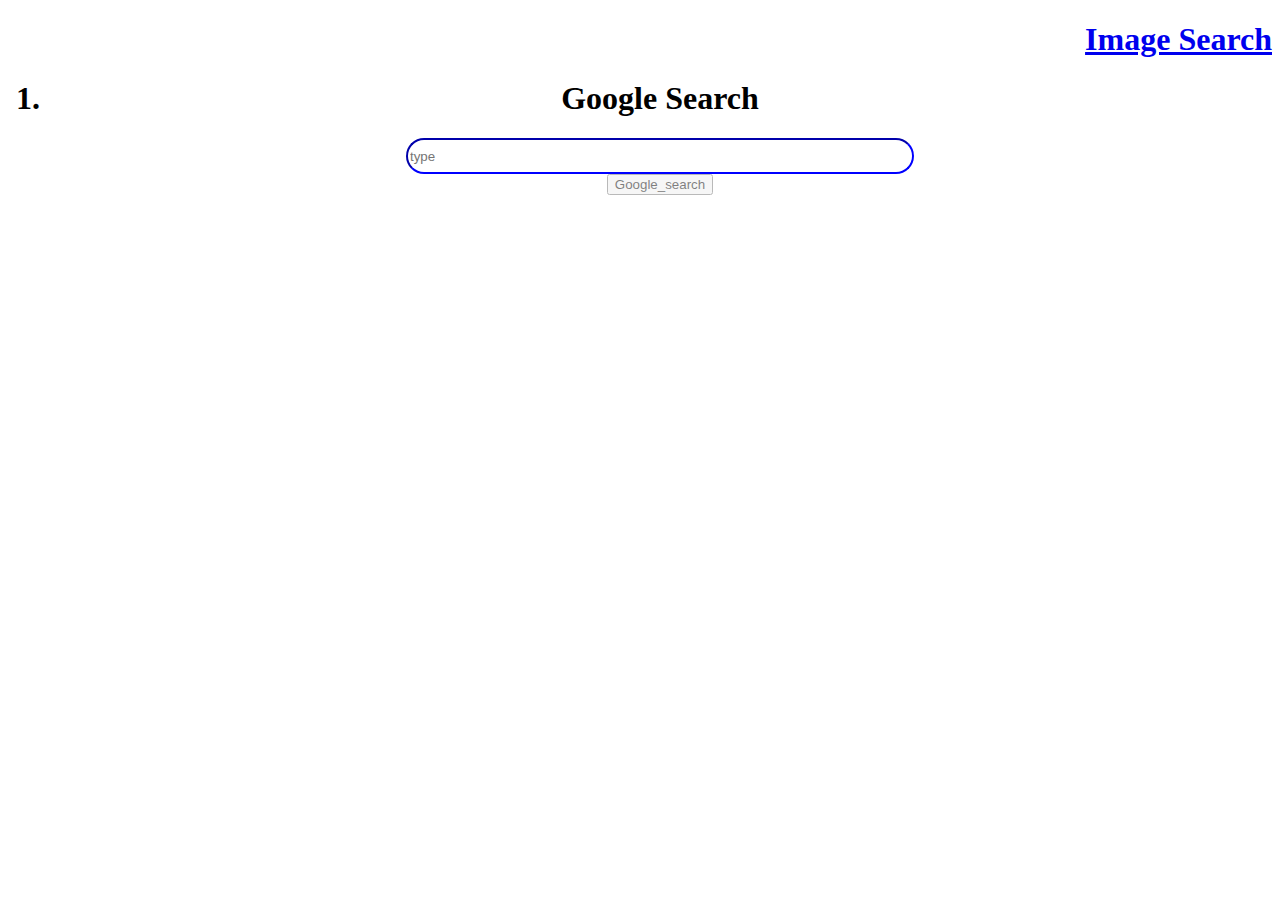
<file: index.html>
<!DOCTYPE html>
<html lang="en">
    <head>
        <title>Project 0</title>
        <link rel="stylesheet" href="style.css">
    </head>
    <body>
        <ol>
            <div>
                <h1><a href="image_search.html">Image Search</a></h1>
            </div>
            <h1 style="text-align: center;"><li>Google Search</li></h1>
            <form action="https://www.google.com/search">
                <input type="text" placeholder="type" name="q" >
                <div style="text-align: center;">
                    <input type = "submit" value="Google_search">
                </div>
            </form>
        </ol>

    </body>
</html>
</file>
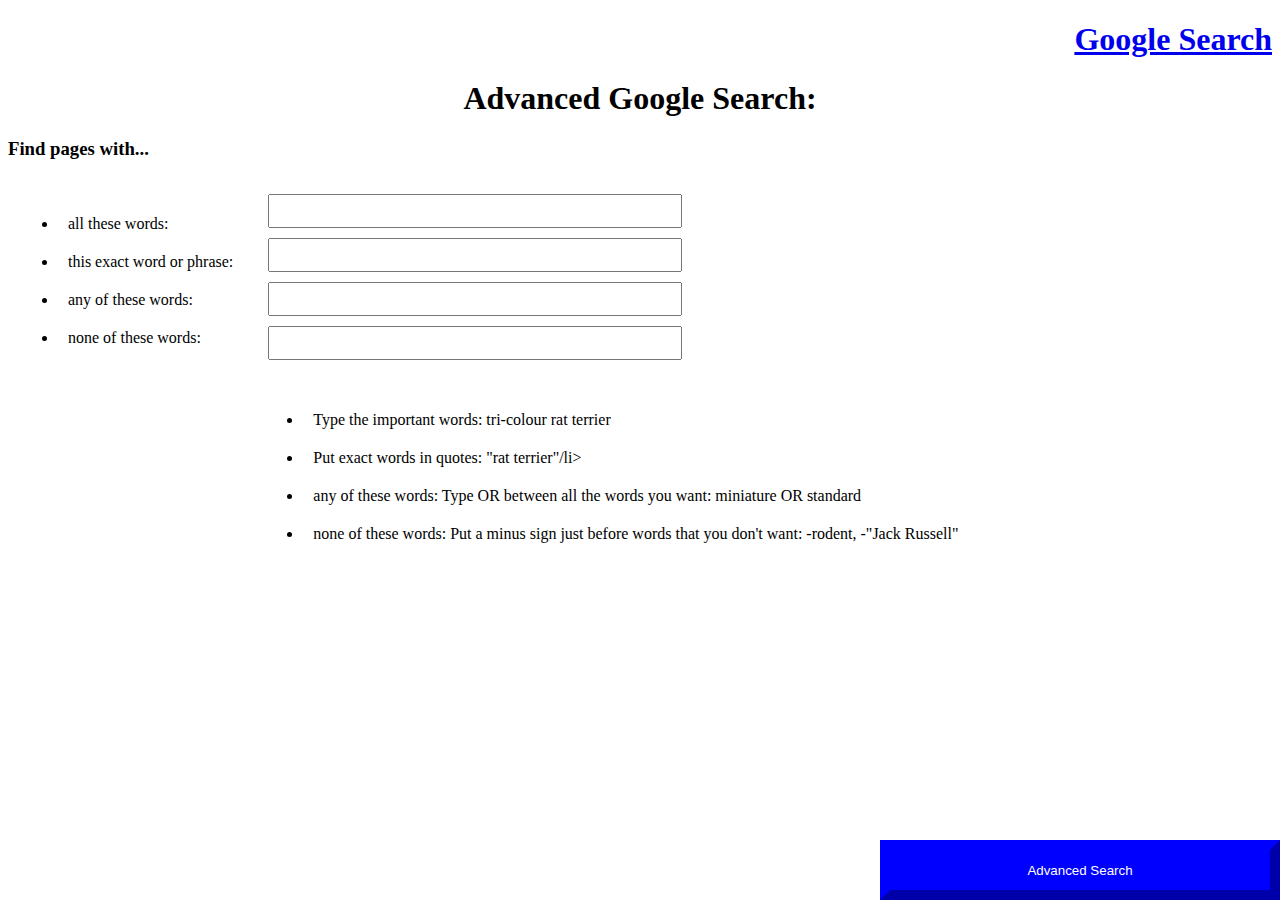
<file: advanced_search.html>
<!DOCTYPE html>
<html lang="en">
    <head>
        <title>
            Project 0: Advanced Google search
        </title>
        <style>
            
            input[type=submit] {
                background-color: blue;
                border-color: blue;
                color: white;
                border-width: 10px;
                width: 400px;
                height: 60px;
            }
            input[type=text] {
                width: 400px;
                height: 20px;
                margin: 5px;
                padding: 5px;
            }
            .column {
                float: left;
                width: auto;
                padding: 10px;
            }
            li {
                padding: 10px;
            }
            #foo {
                position: absolute;
                right: 0;
                bottom: 0;

            }
        </style>
    </head>
    <body>
        <div style="text-align: right;">
            <h1><a href="index.html">Google Search</a></h1>
        </div>
        <h1 style="text-align:center"> Advanced Google Search: </h1>
        <form action="https://www.google.com/search">
            <h3>Find pages with...</h3>
            <div>
                <div class="column">
                    <ul>
                        <li>all these words: </li>
                        <li>this exact word or phrase: </li>
                        <li>any of these words: </li>
                        <li>none of these words: </li>
                    </ul>
                </div>
                    
                <div class="column"> 
                    <div><input type="text" name="as_q"></div>
                    <div><input type="text" name="as_epq"></div>
                    <div><input type="text" name="as_oq"></div>
                    <div><input type="text" name="as_eq"></div>
                </div>

                <div class="column">
                    <ul>
                        <li>Type the important words: tri-colour rat terrier</li>
                        <li> Put exact words in quotes: "rat terrier"/li>
                        <li>any of these words: Type OR between all the words you want: miniature OR standard</li>
                        <li>none of these words: Put a minus sign just before words that you don't want: -rodent, -"Jack Russell"</li>
                    </ul>
                </div>
            </div>
            <div id="foo"><input type="submit"  value="Advanced Search"></div>
        </form>
    </body>
</html>
</file>
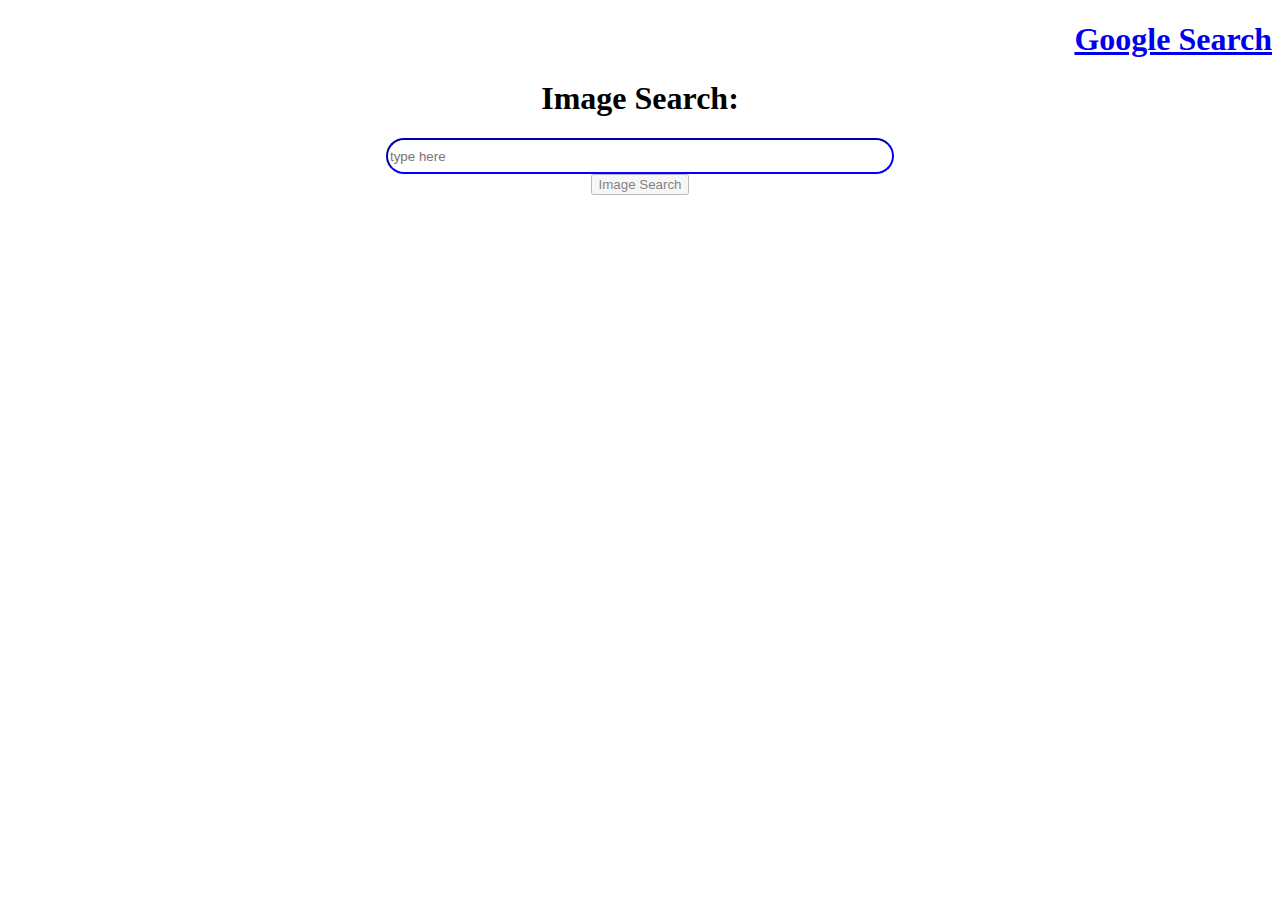
<file: image_search.html>
<!DOCTYPE html>
<html lang="en">
    <head>
        <title>Project 0. Image search</title>
        <link rel="stylesheet" href="style.css">
    </head>
    <body>
        <div>
            <h1><a href="index.html">Google Search</a></h1>
        </div>
        <h1 style="text-align:center">Image Search:</h1>
        <form method="get" action="https://www.google.com/search">
            <input type="text" name="q" placeholder="type here" accept="image/png, image/jpeg">
            <input type="hidden" name="tbm" value="isch">
            <div style="text-align: center;">
                <input type="submit" value="Image Search">
            </div>
        </form>
    </body>
</html>
</file>
<file: style.css>
div {
  text-align: right;
}

form {
  text-align: center;
}
form input[type=text] {
  width: 500px;
  height: 30px;
  border-radius: 20px;
  border-color: blue;
}
form input[type=submit] {
  opacity: 0.5;
}/*# sourceMappingURL=style.css.map */
</file>
